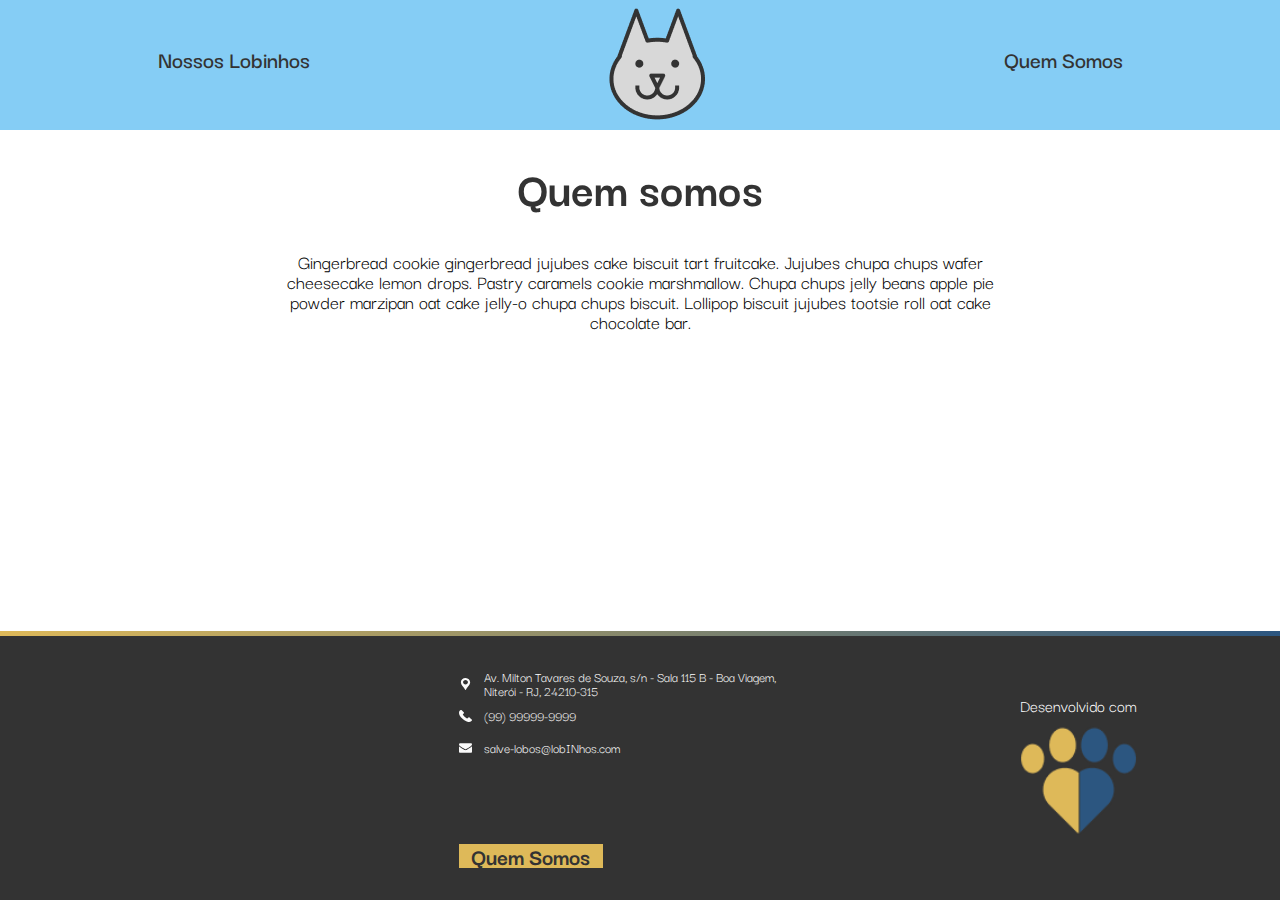
<file: quemsomos.html>
<!DOCTYPE html>
<html lang="en">
<head>
    <meta charset="UTF-8">
    <meta name="viewport" content="width=device-width, initial-scale=1.0">
    <title>Quem Somos | Lobinhos</title>
    <link rel="preconnect" href="https://fonts.googleapis.com">
    <link rel="preconnect" href="https://fonts.gstatic.com" crossorigin>
    <link href="https://fonts.googleapis.com/css2?family=Darker+Grotesque&display=swap" rel="stylesheet">
    <link rel="stylesheet" href="css/reset.css">
    <link rel="stylesheet" href="css/style.css">
    <link rel="stylesheet" href="css/quemsomosstyle.css">
</head>
<body>
    <div class="container">
        <header>
            <h2 id="nossos-lobinhos-text">
                <a href="listadelobinhos.html">Nossos Lobinhos</a>
            </h2>
            <a href="homepage.html"><img src="assets/Group 3.png" alt=""></a>
            <h2 id="quem-somos-text"><a href="quemsomos.html">Quem Somos</a></h2>
        </header>
        <main>
            <section id="about-us-first-section">
                <h1>Quem somos</h1>
                <p>Gingerbread cookie gingerbread jujubes cake biscuit tart fruitcake. Jujubes chupa chups wafer cheesecake lemon drops. Pastry caramels cookie marshmallow. Chupa chups jelly beans apple pie powder marzipan oat cake jelly-o chupa chups biscuit. Lollipop biscuit jujubes tootsie roll oat cake chocolate bar.</p>
            </section>
        </main>
        <div id="footer-with-gradient-div">
            <div id="footer-gradient-div"></div>
            <footer>
                <div id="first-second-col-footer">
                    <iframe src="https://www.google.com/maps/embed?pb=!1m14!1m8!1m3!1d14700.760673396595!2d-43.1333917!3d-22.9063556!3m2!1i1024!2i768!4f13.1!3m3!1m2!1s0x99817ed79f10f3%3A0xb39c7c0639fbc9e8!2sIN%20Junior%20-%20Empresa%20Junior%20de%20Computa%C3%A7%C3%A3o%20da%20UFF!5e0!3m2!1spt-BR!2sbr!4v1690677746157!5m2!1spt-BR!2sbr" width="300" height="200" style="border:0;" allowfullscreen="" loading="lazy" referrerpolicy="no-referrer-when-downgrade"></iframe>
                    <div id="contacts-div">
                        <div id="contacts-second-col">
                            <div class="contacts-row">
                                <img src="assets/placeholder-for-map.svg" alt="">
                                <p>Av. Milton Tavares de Souza, s/n - Sala 115 B - Boa Viagem, Niterói - RJ, 24210-315</p>
                            </div>
                            <div class="contacts-row">
                                <img src="assets/call-answer.svg" alt="">
                                <p>(99) 99999-9999</p>
                            </div>
                            <div class="contacts-row">
                                <img src="assets/envelope.svg" alt="">
                                <p>salve-lobos@lobINhos.com</p>
                            </div>
                        </div>
                        <a id="meet-us-btn"href="quemsomos.html">Quem Somos</a>
                    </div>
                </div>
                    <div id="developed-by-div">
                        <p>Desenvolvido com</p>
                        <img src="assets/paws.png" alt="">
                    </div>
            </footer>
        </div>
    </div>
</body>
</html>
</file>
<file: css/style.css>
/* nesse código quando aumento o font-size do texto contido na #first-section, a background-image aumenta também, como posso fazer para aumentar a fonte e não aumentar o background-image juntamente?*/

*{
    padding:0;
    margin: 0;
    box-sizing: border-box;
}

h1{
    color: #DEB959;
    font-size: 2.5em;
    font-weight: 700;
}
h2{
    font-size: 1.5em;
    font-weight: 600;
}

p{
    font-size: 1.1em;
    font-weight: 400;
}

body{
    font-family: 'Darker Grotesque', sans-serif;
}

a{
    text-decoration: none;
    color: #333333;
}

html, body {
    height: 100%;
    margin: 0;
}
  
.container {
    display: flex;
    flex-direction: column;
    min-height: 100%;
}

main {
  flex-grow: 1;
}

/* begin of header section */

header{
    background-color: #85CDF5;
    display: flex;
    justify-content:space-around;
    align-items: center;
    padding: 0.5em;
}

header h2{
    color:#333333;
    padding: 0em 0em 0.5em 0em;
    position: relative;
    text-align: center;
}
header h2::after{
    content: " ";
    width: 0%;
    height: 0.1em;
    background-color: #333333;
    position: absolute;
    bottom: 0;
    right: 0;
    transition: 0.5s;
}

header h2:hover::after{
    width: 100%;
}

#nossos-lobinhos-text::after{
    left: 0;
}

/* end of header section */

/* begin of first section */

#first-section{
    background-image: url("../assets/image.png");
    background-size:cover;
    background-position: center;
    color: white;
    display: flex;
    flex-direction: column;
    justify-content: center;
    align-items: center;
    height: 33.75em;
    width: 100%;
    background-color: black;
}

#first-section h1{
    font-size: 6em;
    font-weight: 700;
    color: white;
    position: relative;
    padding-bottom: 0.1em;
}

#first-section h1::after{
    content: " ";
    width: 0%;
    height: 0.05em;
    background: currentColor;
    display: block;
    margin: 0 auto;
    transition: 0.5s;
}

#first-section h1:hover::after{
    width: 40%;
}


#first-section p{
    font-size: 2em;
    font-weight: 400;
}
#first-section-text{
    width: 60%;
    text-align: center;
}

@media (max-width: 800px) {
    #first-section h1{
        font-size: 4em;
    }
    #first-section p{
        font-size: 1.5em;
    }
}

/* -----------end of FIRST section----------*/

/* -----------begin of ABOUT section----------*/

#about-section{
    background-color: #2C5680;
    padding: 2em;
}

#about-section-text{
    display: flex;
    flex-direction: column;
    justify-content: center;
    align-items: center;
}

#about-section-text p{
    color: white;
    text-align: center;
    width: 60%;
    font-size: 1.25em;
    margin: 1em 0em 1em 0em;
    line-height: 1.5em;
}

/* -----------end of ABOUT section----------*/

/* -----------begin of VALUES section----------*/

#values-section{
    background-color:#333333;
    display: flex;
    flex-direction: column;
    padding: 2em 3em 3em 3em;
    color: white;
    justify-content: center;
    align-items: center;
    gap: 2em;
}
#values-row{
    display:flex;
    justify-content: center;
    align-items: center;
    text-align: center;
    flex-wrap: wrap;
    gap: 1em;
}
.values-column{
    display: flex;
    flex-direction: column;
    justify-content: center;
    align-items: center;
    width: 12em;
    gap: 1em;
}
.div-img{
    width: 7.8125em;
    height: auto;
    background-color: white;
    padding: 1.5em;
    border-radius: 50%;
}
.div-img img{
    width: 100%;
    height: auto;
}
/*------------end of VALUES section-----------*/

/* -----------begin of WOLVES section----------*/

#wolves-section{
    display: flex;
    flex-direction: column;
    justify-content: center;
    align-items: center;
    padding: 2em;
}

.wolves-row{
    display: flex;
    justify-content:center;
    align-items: flex-start;
    flex-wrap: wrap;
    width: 70%;
    gap: 4em;
    padding: 4em;
}

.wolf-img-div{
    width: 23em;
    height: 15em;
}

.wolf-img-div img{
    width: 100%;
    height: 100%;
    object-fit: cover;
}


.wolves-text{
    display: flex;
    flex-direction: column;
    justify-content: center;
    align-items: flex-start;
    gap: 0.2em;
    width: 23em;

}

.wolves-text p{
    margin-top: 1em;
    font-size: 1.0625em;
    line-height: 1em;
}

#wolves-row-reverse{
    flex-direction: row-reverse;
}

#wolves-row-reverse p, #wolves-row-reverse h2, #wolves-row-reverse span{
    width: 100%;
    text-align: right;
}

#wolf-img-shadow{
    box-shadow: -1.5625em -1.5625em #2C5680, -1.25em -1.875em #333, -1.875em -1.25em #333, -1.875em -1.875em #333;
}
#wolf-reverse-img-shadow{
    box-shadow: 1.5625em -1.5625em #2C5680, 1.25em -1.875em #333, 1.875em -1.25em #333, 1.875em -1.875em #333;
}

/* -----------end of WOLVES section-----------*/

/* -----------begin of FOOTER section----------*/

footer{
    background-color: #333333;
    display: flex;
    justify-content: space-around;
    align-items: center;
    padding: 2em;
    color:white;
    flex-wrap: wrap;
    gap: 1em;
    flex-shrink: 0;
}

#first-second-col-footer{
    display: flex;
    flex-wrap: wrap;
    width: 40em;
    gap: 1em;
}


#contacts-div{
    display: flex;
    flex-direction: column;
    width: 20em;
    justify-content: space-between;
}

.contacts-row{
    display: flex;
    gap: 1em;
    justify-content: flex-start;
    align-items: center;
    height: 2.5em;
    font-size: 0.8em;
}

.contacts-row img {
    width: 1em;
    height: auto;
}

#meet-us-btn{
    color: #333333;
    background-color: #DEB959;
    display: flex;
    justify-content: center;
    width: 6em;
    font-size: 1.5em;
    font-weight: bold; 
}

#footer-gradient-div{
    background: linear-gradient(270deg, #2C5680 0%, #DEB959 100%);
    height: 0.3em;
}

#developed-by-div{
    display: flex;
    flex-direction: column;
    gap: 0.5em;
}


/* -----------end of FOOTER section-----------*/
</file>
<file: css/quemsomosstyle.css>
#about-us-first-section{
    display: flex;
    flex-direction: column;
    justify-content: center;
    align-items: center;
    padding: 2em;
    text-align: center;
}
#about-us-first-section h1{
    font-size: 50px;
    color: #333333;
}

#about-us-first-section p{
    font-size: 20px;
    width: 60%;
    margin: 2em 0em 2em 0em;
}
</file>
